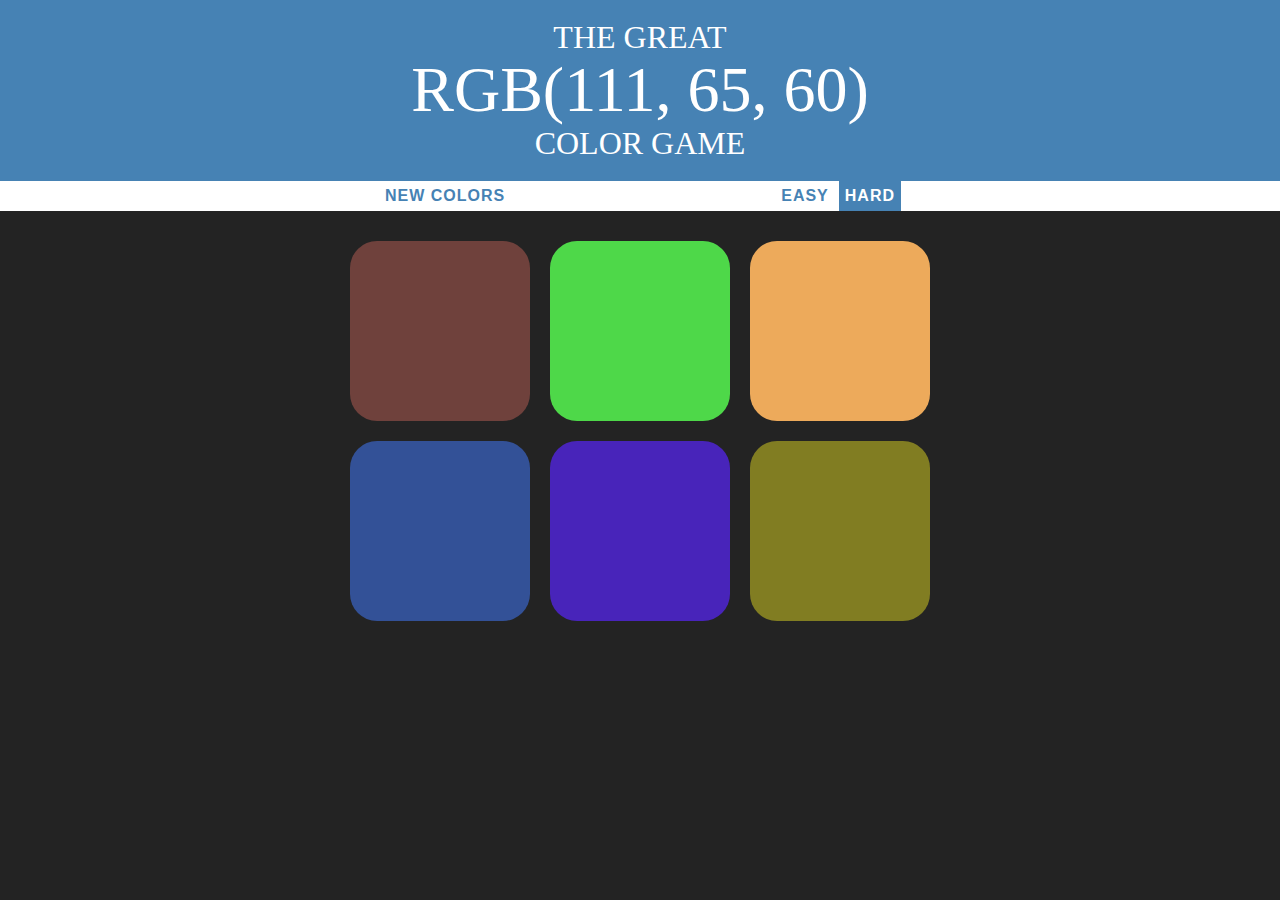
<file: index.html>
<!DOCTYPE html>
<html>
<head>
	<title>Color Game</title>
	<link rel="stylesheet" type="text/css" href="colorGame.css">
</head>
<body>
	<h1>
		The Great 
		<br>
		<span id="colorDisplay">RGB</span> 
		<br>
		Color Game
	</h1>

	<div id="stripe">
		<button id="reset">New Colors</button>
		<span id="message"></span>
		<button class="mode">Easy</button>
		<button class="mode selected">Hard</button>
	</div>

	<div id = "container">
		<div class="square"></div>
		<div class="square"></div>
		<div class="square"></div>
		<div class="square"></div>
		<div class="square"></div>
		<div class="square"></div>
	</div>

<script type="text/javascript" src="colorGame.js"></script>
</body>
</html>
</file>
<file: colorGame.css>
body{
	background-color: #232323;
	margin: 0;
	font-family: "Montserrat", "Avenir";
}


.square{
	width: 30%;
	background: purple;
	padding-bottom: 30%;
	float: left;
	margin: 1.66%;
	border-radius: 15%;
	transition: background 0.6s;
	-webkit-transition: background 0.6;
	-moz-transition: background 0.6;
}

#container {
	max-width: 600px;
	margin: 20px auto;

}

h1{
	text-align: center;
	line-height: 1.1;
	font-weight: normal;
	color: white;
	background: steelblue;
	margin: 0;
	text-transform: uppercase;
	padding: 20px 0;
}

#colorDisplay{
	font-size: 200%;
}

#message{
	display: inline-block;
	width:20%;
}

#stripe{
	background: white;
	height: 30px;
	text-align: center;

}

.selected{
	color:white;
	background: steelblue;
}

button{
	border: none;
	background: none;
	text-transform: uppercase;
	height: 100%;
	font-weight: 700;
	color: steelblue;
	letter-spacing: 1px;
	font-size: inherit;
	transition: all 0.3s;
	-webkit-transition: all 0.3;
	-moz-transition: all 0.3;
	outline: none;
}
button:hover {
	color:white;
	background: steelblue;
}
</file>
